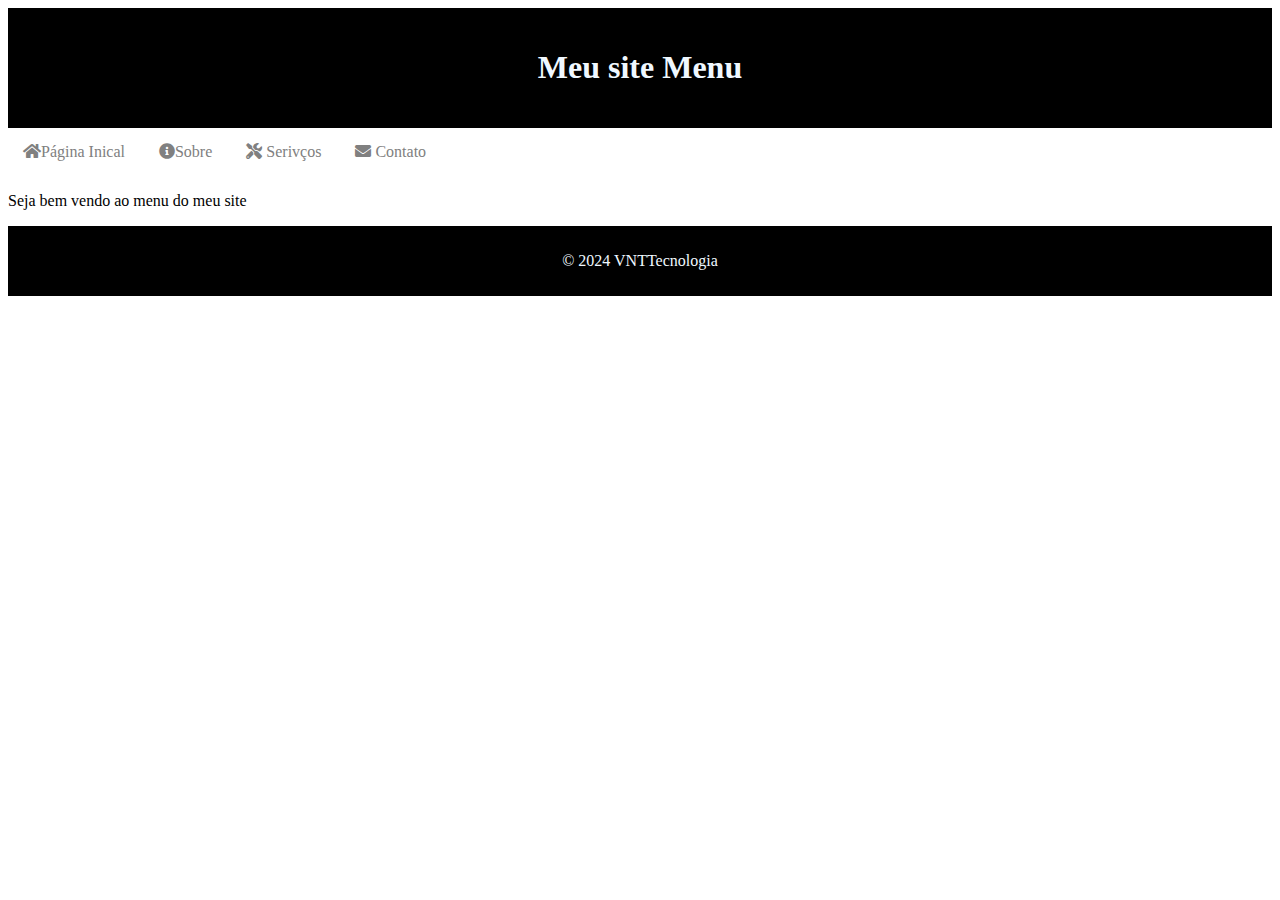
<file: index.html>
<!DOCTYPE html>
<html lang="en">
<head>
    <meta charset="UTF-8">
    <meta name="viewport" content="width=device-width, initial-scale=1.0">
    <link rel='stylesheet' type='text/css' media='screen' href='CSS/estilo.css'>
    <link rel="stylesheet" href="https://cdnjs.cloudflare.com/ajax/libs/font-awesome/5.15.4/css/all.min.css">
    <title>Document</title>
</head>
<body>
    <header>
        <h1>Meu site Menu</h1>
    </header>
    <nav>
        <ul>
            <li><a href="index.html"> <i class="fas fa-home"></i>Página Inical </a></li>
            <li><a href="sobre.html"> <i class="fas fa-info-circle"></i>Sobre </a></li>
            <li>
                <a href="Servico1 (1).html"><i class="fas fa-tools"></i> Serivços </a>
                <ul class="dropdown">
                    <li><a href="Servico1 (1).html"><i class="fas fa-tools"></i> Serviço 1 </a></li>
                    <li><a href="Servic2 (1).html"><i class="fas fa-tools"></i> Serviço 2 </a></li>
                    <li><a href="Servi3(3).html"><i class="fas fa-tools"></i> Serviço 3 </a></li>
                </ul>
                
            
            </li>
            <li><a href="contatos.html"><i class="fas fa-envelope"></i> Contato </a></li>
        </ul>
    </nav>
    <main>
        <p> Seja bem vendo ao menu do meu site</p>
    </main>
    <footer>
        <p>&COPY; 2024 VNTTecnologia</p>
    </footer>
</body>
</html>
</file>
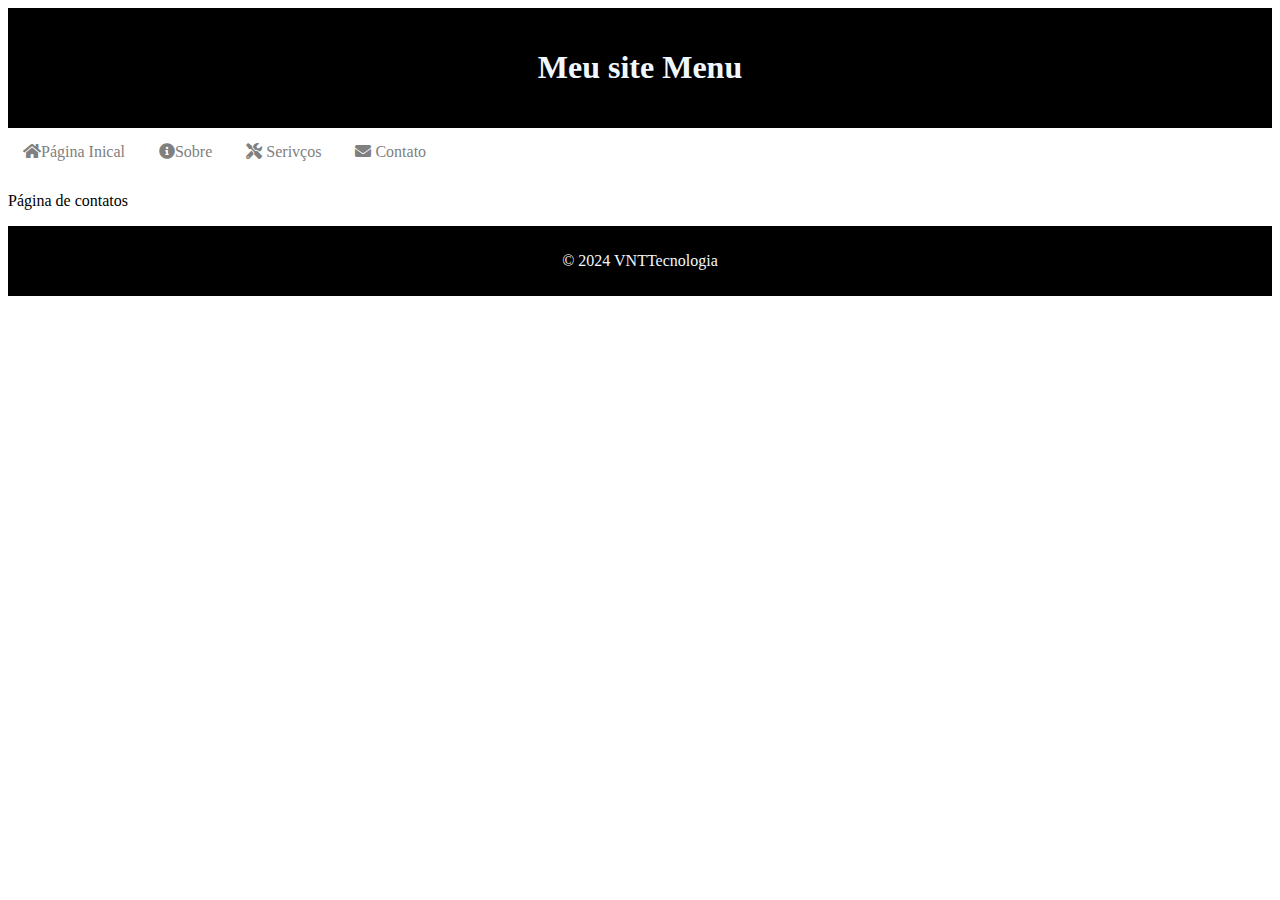
<file: contatos.html>
<!DOCTYPE html>
<html lang="en">
<head>
    <meta charset="UTF-8">
    <meta name="viewport" content="width=device-width, initial-scale=1.0">
    <link rel='stylesheet' type='text/css' media='screen' href='CSS/estilo.css'>
    <link rel="stylesheet" href="https://cdnjs.cloudflare.com/ajax/libs/font-awesome/5.15.4/css/all.min.css">
    <title>Document</title>
</head>
<body>
    <header>
        <h1>Meu site Menu</h1>
    </header>
    <nav>
        <ul>
            <li><a href="index.html"> <i class="fas fa-home"></i>Página Inical </a></li>
            <li><a href="sobre.html"> <i class="fas fa-info-circle"></i>Sobre </a></li>
            <li>
                <a href="Servico1 (1).html"><i class="fas fa-tools"></i> Serivços </a>
                <ul class="dropdown">
                    <li><a href="Servico1 (1).html"><i class="fas fa-tools"></i> Serviço 1 </a></li>
                    <li><a href="Servic2 (1).html"><i class="fas fa-tools"></i> Serviço 2 </a></li>
                    <li><a href="Servi3(3).html"><i class="fas fa-tools"></i> Serviço 3 </a></li>
                </ul>
                
            
            </li>
            <li><a href="#"><i class="fas fa-envelope"></i> Contato </a></li>
        </ul>
    </nav>
    <main>
        <p> Página de contatos </p>
    </main>
    <footer>
        <p>&COPY; 2024 VNTTecnologia</p>
    </footer>
</body>
</html>
</file>
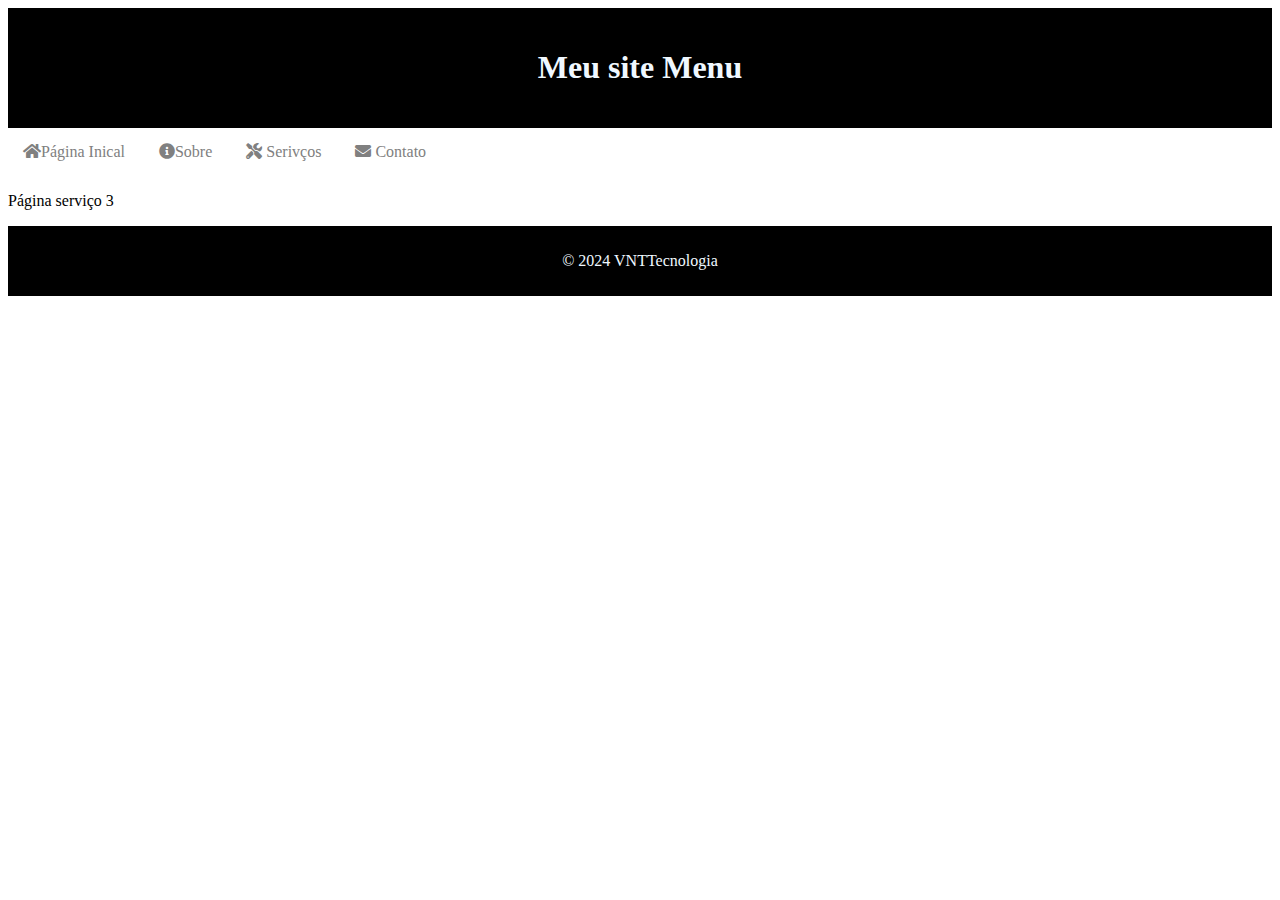
<file: Servi3(3).html>
<!DOCTYPE html>
<html lang="en">
<head>
    <meta charset="UTF-8">
    <meta name="viewport" content="width=device-width, initial-scale=1.0">
    <link rel='stylesheet' type='text/css' media='screen' href='CSS/estilo.css'>
    <link rel="stylesheet" href="https://cdnjs.cloudflare.com/ajax/libs/font-awesome/5.15.4/css/all.min.css">
    <title>Document</title>
</head>
<body>
    <header>
        <h1>Meu site Menu</h1>
    </header>
    <nav>
        <ul>
            <li><a href="index.html"> <i class="fas fa-home"></i>Página Inical </a></li>
            <li><a href="sobre.html"> <i class="fas fa-info-circle"></i>Sobre </a></li>
            <li>
                <a href="#"><i class="fas fa-tools"></i> Serivços </a>
                <ul class="dropdown">
                    <li><a href="Serviço1.html"><i class="fas fa-tools"></i> Serviço 1 </a></li>
                    <li><a href="Serviço2.html"><i class="fas fa-tools"></i> Serviço 2 </a></li>
                    <li><a href="Serviço3.html"><i class="fas fa-tools"></i> Serviço 3 </a></li>
                </ul>
                
            
            </li>
            <li><a href="contatos.html"><i class="fas fa-envelope"></i> Contato </a></li>
        </ul>
    </nav>
    <main>
        <p> Página serviço 3</p>
    </main>
    <footer>
        <p>&COPY; 2024 VNTTecnologia</p>
    </footer>
</body>
</html>
</file>
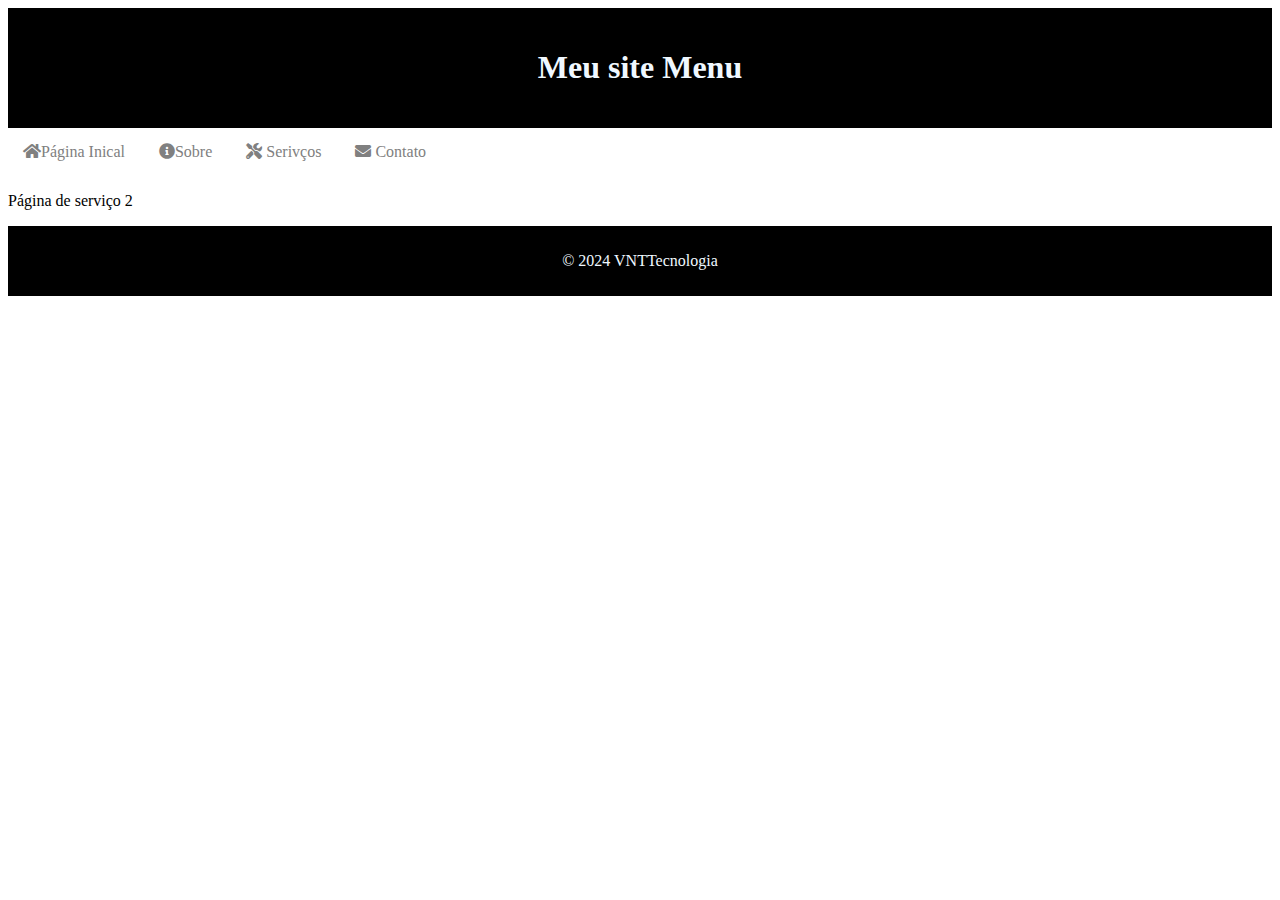
<file: Servic2 (1).html>
<!DOCTYPE html>
<html lang="en">
<head>
    <meta charset="UTF-8">
    <meta name="viewport" content="width=device-width, initial-scale=1.0">
    <link rel='stylesheet' type='text/css' media='screen' href='CSS/estilo.css'>
    <link rel="stylesheet" href="https://cdnjs.cloudflare.com/ajax/libs/font-awesome/5.15.4/css/all.min.css">
    <title>Document</title>
</head>
<body>
    <header>
        <h1>Meu site Menu</h1>
    </header>
    <nav>
        <ul>
            <li><a href="index.html"> <i class="fas fa-home"></i>Página Inical </a></li>
            <li><a href="sobre.html"> <i class="fas fa-info-circle"></i>Sobre </a></li>
            <li>
                <a href="Servico1 (1).html"><i class="fas fa-tools"></i> Serivços </a>
                <ul class="dropdown">
                    <li><a href="Servico1 (1).html"><i class="fas fa-tools"></i> Serviço 1 </a></li>
                    <li><a href="Servic2 (1).html"><i class="fas fa-tools"></i> Serviço 2 </a></li>
                    <li><a href="Servi3(3).html"><i class="fas fa-tools"></i>Serviço 3 </a></li>
                </ul>
                
            
            </li>
            <li><a href="contatos.html"><i class="fas fa-envelope"></i> Contato </a></li>
        </ul>
    </nav>
    <main>
        <p> Página de serviço 2</p>
    </main>
    <footer>
        <p>&COPY; 2024 VNTTecnologia</p>
    </footer>
</body>
</html>
</file>
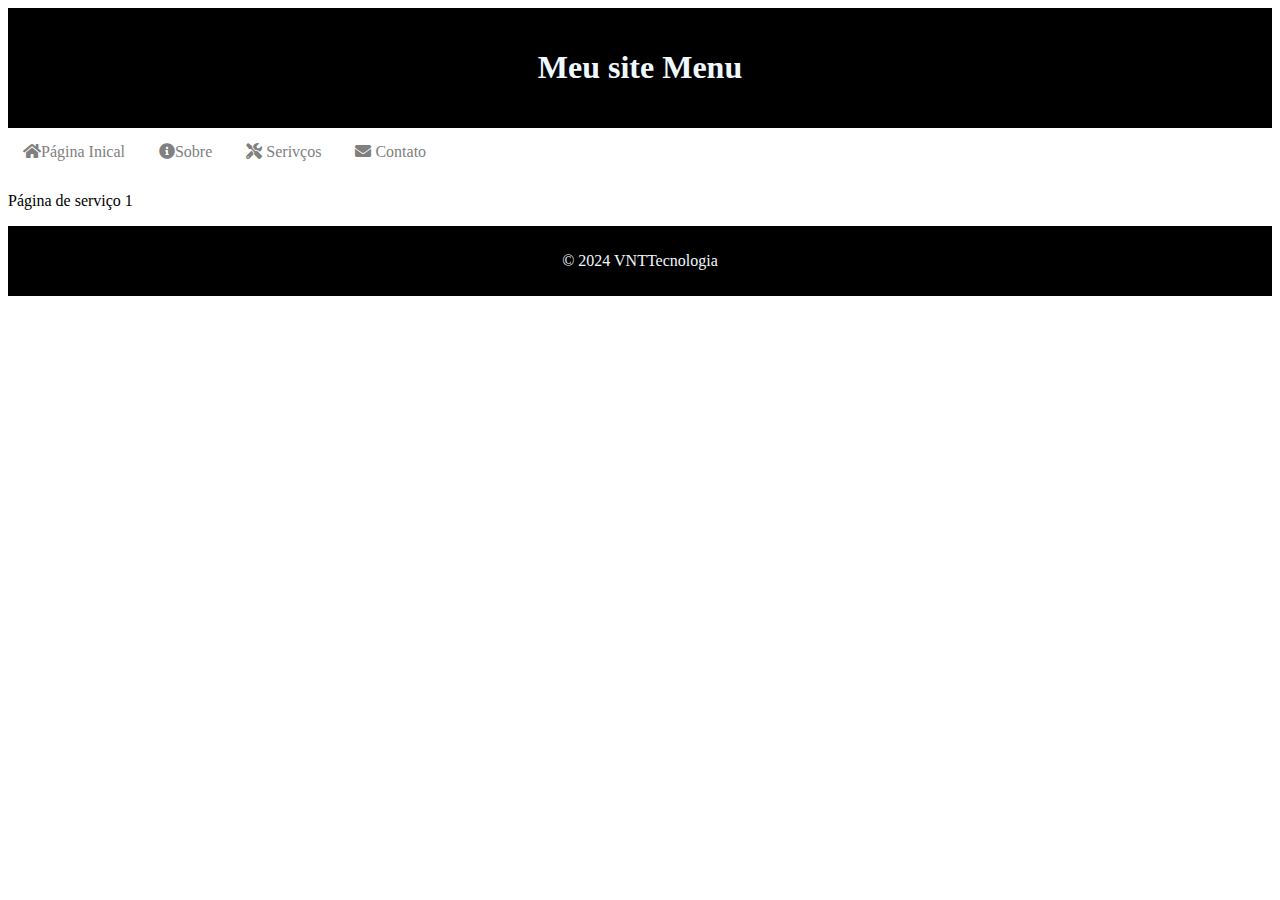
<file: Servico1 (1).html>
<!DOCTYPE html>
<html lang="en">
<head>
    <meta charset="UTF-8">
    <meta name="viewport" content="width=device-width, initial-scale=1.0">
    <link rel='stylesheet' type='text/css' media='screen' href='CSS/estilo.css'>
    <link rel="stylesheet" href="https://cdnjs.cloudflare.com/ajax/libs/font-awesome/5.15.4/css/all.min.css">
    <title>Document</title>
</head>
<body>
    <header>
        <h1>Meu site Menu</h1>
    </header>
    <nav>
        <ul>
            <li><a href="index.html"> <i class="fas fa-home"></i>Página Inical </a></li>
            <li><a href="sobre.html"> <i class="fas fa-info-circle"></i>Sobre </a></li>
            <li>
                <a href="Servico1 (1).html"><i class="fas fa-tools"></i> Serivços </a>
                <ul class="dropdown">
                    <li><a href="Servico1 (1).html"><i class="fas fa-tools"></i> Serviço 1 </a></li>
                    <li><a href="Servic2 (1).html"><i class="fas fa-tools"></i> Serviço 2 </a></li>
                    <li><a href="Servi3(3).html"><i class="fas fa-tools"></i>Serviço 3 </a></li>
                </ul>
                
            
            </li>
            <li><a href="contatos.html"><i class="fas fa-envelope"></i> Contato </a></li>
        </ul>
    </nav>
    <main>
        <p> Página de serviço 1</p>
    </main>
    <footer>
        <p>&COPY; 2024 VNTTecnologia</p>
    </footer>
</body>
</html>
</file>
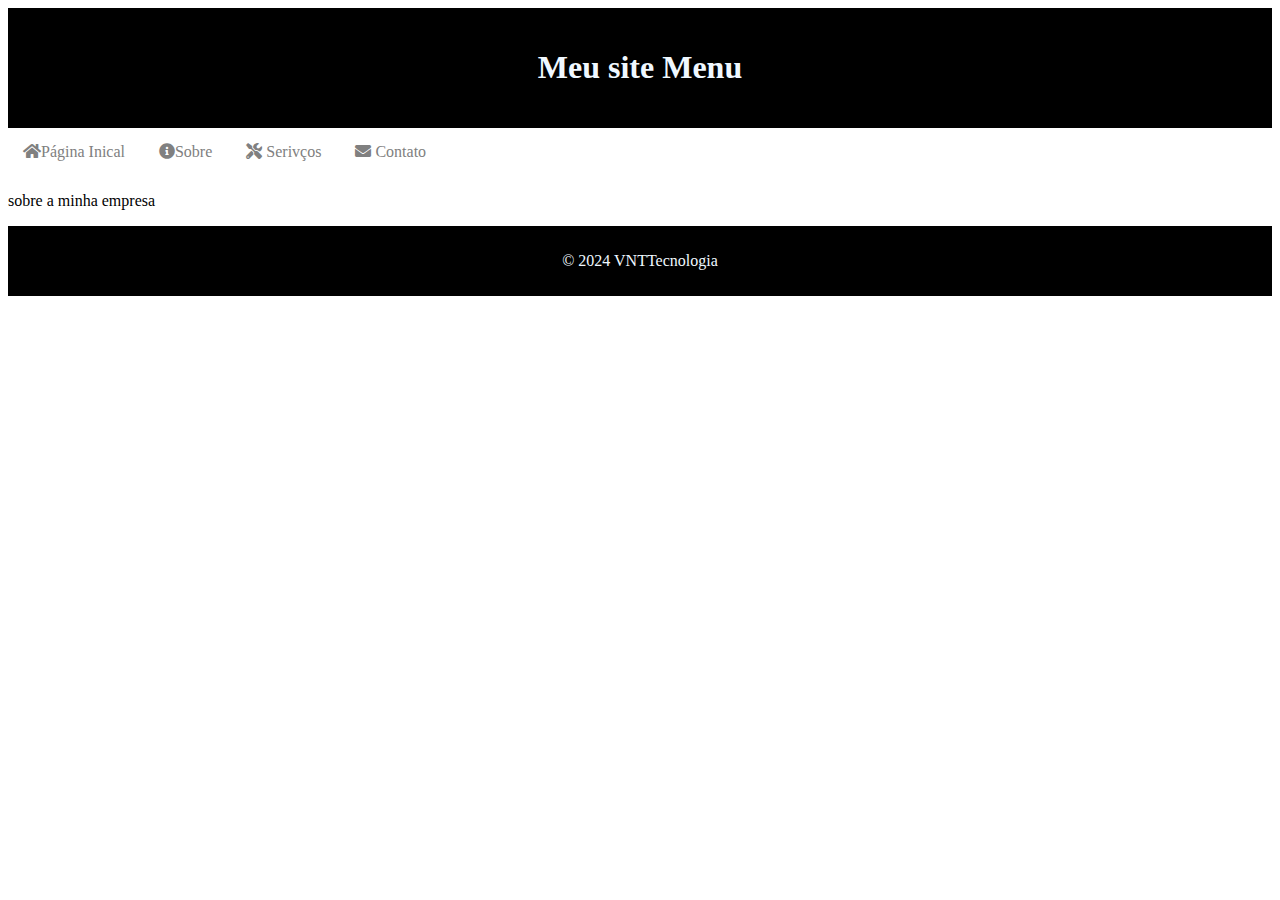
<file: sobre.html>
<!DOCTYPE html>
<html lang="en">
<head>
    <meta charset="UTF-8">
    <meta name="viewport" content="width=device-width, initial-scale=1.0">
    <link rel='stylesheet' type='text/css' media='screen' href='CSS/estilo.css'>
    <link rel="stylesheet" href="https://cdnjs.cloudflare.com/ajax/libs/font-awesome/5.15.4/css/all.min.css">
    <title>Document</title>
</head>
<body>
    <header>
        <h1>Meu site Menu</h1>
    </header>
    <nav>
        <ul>
            <li><a href="index.html"> <i class="fas fa-home"></i>Página Inical </a></li>
            <li><a href="sobre.html"> <i class="fas fa-info-circle"></i>Sobre </a></li>
            <li>
                <a href="Servico1 (1).html"><i class="fas fa-tools"></i> Serivços </a>
                <ul class="dropdown">
                    <li><a href="Servico1 (1).html"><i class="fas fa-tools"></i> Serviço 1 </a></li>
                    <li><a href="Servic2 (1).html"><i class="fas fa-tools"></i> Serviço 2 </a></li>
                    <li><a href="Servi3(3).html"><i class="fas fa-tools"></i> Serviço 3 </a></li>
                </ul>
                
            
            </li>
            <li><a href="contatos.html"><i class="fas fa-envelope"></i> Contato </a></li>
        </ul>
    </nav>
    <main>
        <p> sobre a minha empresa</p>
    </main>
    <footer>
        <p>&COPY; 2024 VNTTecnologia</p>
    </footer>
</body>
</html>
</file>
<file: CSS/estilo.css>
body{
    background-color: white;
}

header{
    background-color: black;
    color: aliceblue;
    text-align: center;
    padding: 20px;

}
footer{
    background-color: black;
    color: aliceblue;
    text-align: center;
    padding: 10px;
}

nav ul{
    list-style-type: none;
    margin: 0;
    padding: 0;

}
nav ul li {
    display: inline-block;
    position: relative;

}

nav ul li a{
    display: block;
    padding: 15px;
    color: grey;
    text-decoration: none;


}

nav ul li a:hover{
    color: #fff;
    background-color: sandybrown;
}

nav ul li ul.dropdown{
    background-color: #fff;
    position: absolute;
    display: none;
    box-shadow: 0 2px 5px rgb(0,0,0,0,2);
}
nav ul li:hover ul.dropdown{
  display: block;

}

nav ul li ul.dropdown li {
    display: block;
    
}

nav ul li ul.dropdown li a{
    padding: 10px 20px;
    color: #343434;
    text-decoration: none;
    display: block;
    
}
</file>
